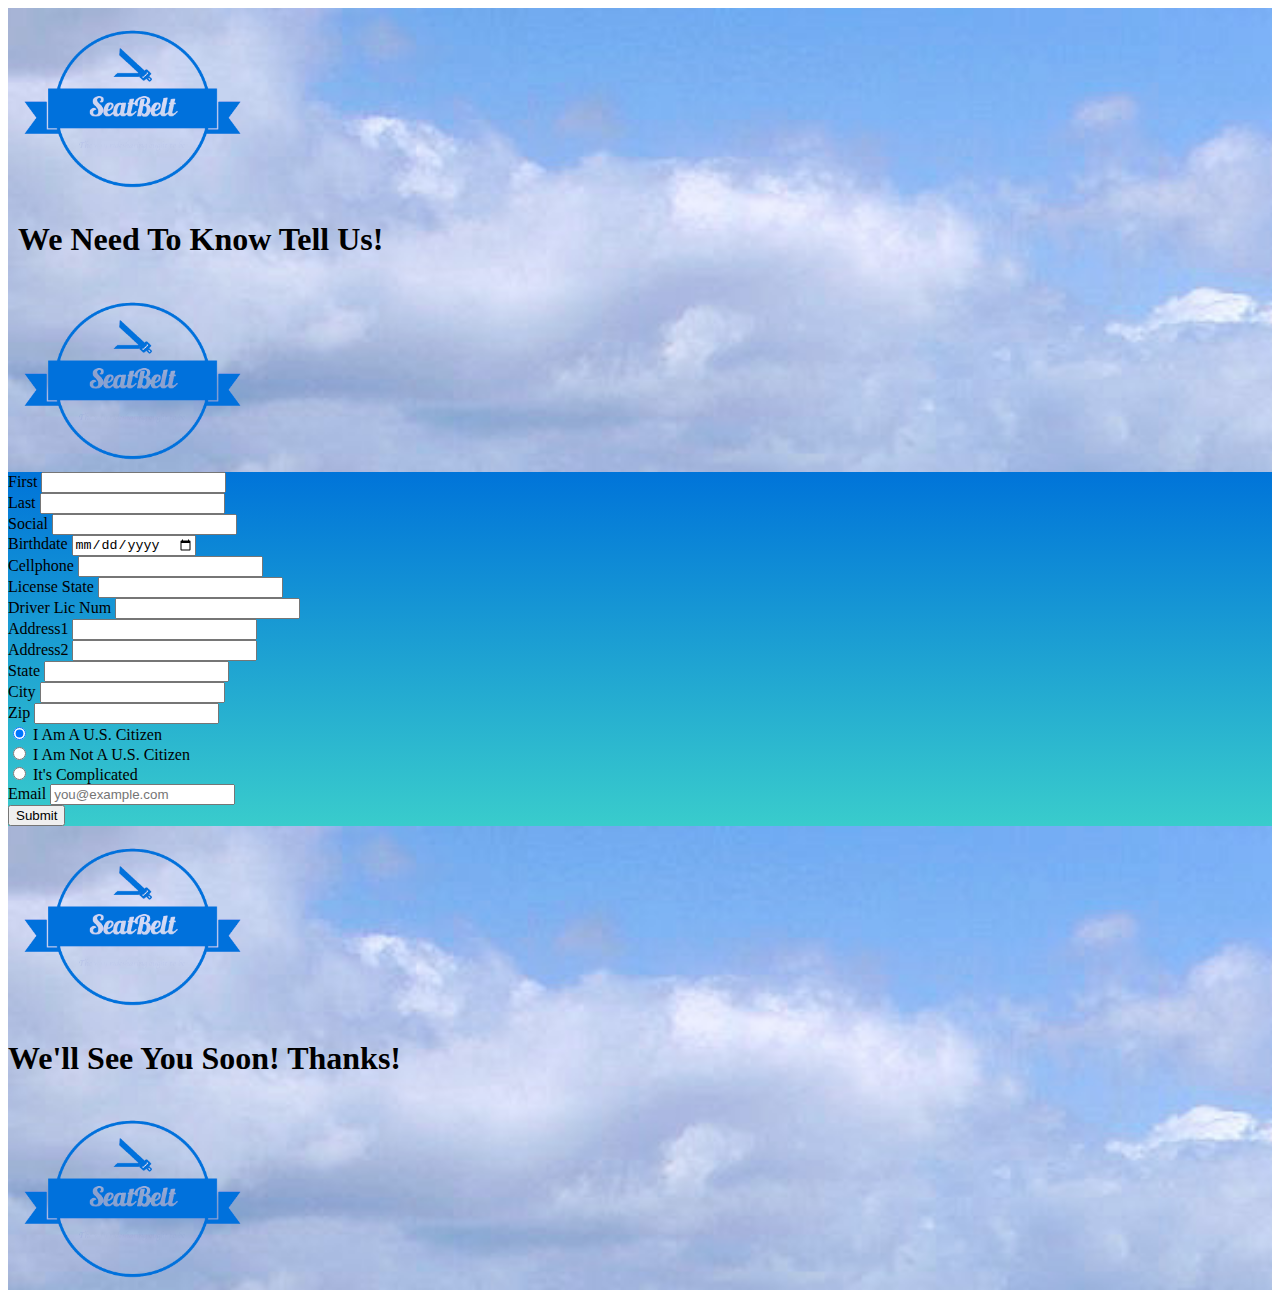
<file: form/gform.html>
<!DOCTYPE html>
<html>
  <head>
    <meta charset="utf-8">
    <head>
      <!-- Required meta tags -->
      <meta charset="utf-8">
      <meta name="viewport" content="width=device-width, initial-scale=1, shrink-to-fit=yes">
      <!-- Font Awesome -->
      <link rel="stylesheet" href="https://cdnjs.cloudflare.com/ajax/libs/font-awesome/4.7.0/css/font-awesome.min.css">
      <!-- Bootstrap CSS -->
      <link rel="stylesheet" href="https://maxcdn.bootstrapcdn.com/bootstrap/4.0.0-alpha.6/css/bootstrap.min.css" integrity="sha384-rwoIResjU2yc3z8GV/NPeZWAv56rSmLldC3R/AZzGRnGxQQKnKkoFVhFQhNUwEyJ" crossorigin="anonymous">
      <link rel="stylesheet" href="formcss.css" />
      <!-- <link rel="stylesheet" href="font-awesome.css" /> -->
      <title></title>
    </head>

    <title></title>
  </head>
  <body>
    <header>
      <div class="container-fluid row navbackground justify-content-around p-2">
        <div class="thumbs image">
          <img src="../img/seatbeltlogo.png" class="image thumbs" alt="">
        </div>
        <div class="content align-self-center" style="margin-left: 10px;">
          <h1 class="display-4"><strong>We Need To Know</strong> Tell Us!</h1>
        </div>
        <div class="thumbs image">
          <img src="../img/seatbeltlogo.png" class="thumbs image" alt="">
        </div>
      </div>

            </header>
    <section class="formsec">
      <div class="container gradient">
      <form action="https://docs.google.com/forms/d/e/1FAIpQLSf6GjI4CKIH80yAFjxkzb5GiOkLt-EntNozeWxAf6r9aQdWkQ/formResponse"
      method="POST" target="_self" onsubmit="">
      <div class="row d-flex flex-wrap">

        <div class="form-group col-sm-6 col-md-4">
          <label for="entry_278586975" class="form-label">First</label>
          <label for="itemView.getDomIdToLabel()" aria-label="(Required field)"></label>
          <input class="form-control" type="text" name="entry.278586975" value="" dir="auto" aria-label="First" aria-required="true" required title="">
        </div>
        <div class="form-group col-sm-6 col-md-4">
          <label for="entry_2106765723" class="form-label">Last</label>
          <label for="itemView.getDomIdToLabel()" aria-label="(Required field)"></label>
          <input class="form-control" type="text" name="entry.2106765723"  value="" dir="auto" aria-label="Last  " aria-required="true" required title="">
        </div>
        <div class="form-group col-sm-4 col-md-4">
          <label class="form-label" for="entry_1398633087">Social</label>
          <label for="itemView.getDomIdToLabel()" aria-label="(Required field)"></label>
          <input class="form-control" type="text" name="entry.1398633087" value="" dir="auto" aria-label="Social  " aria-required="true" required title="">
        </div>
        <div class="form-group col-sm-4 col-lg-3">
          <label class="col-form-label" for="entry_805010280">Birthdate</label>
          <label for="itemView.getDomIdToLabel()" aria-label="(Required field)"></label>
          <input class="form-control" type="date" name="entry.805010280" value="1/2/3456" dir="auto" aria-label="Birthdate " aria-required="true" required title="">
        </div>
        <div class="form-group col-sm-4 col-lg-3">
          <label class="col-form-label" for="entry_1558944169">Cellphone</label>
          <label for="itemView.getDomIdToLabel()" aria-label="(Required field)"></label>
          <input class="form-control" type="text" name="entry.1558944169" value="" dir="auto" aria-label="Cellphone  " aria-required="true" required title="">
        </div>
        <div class="form-group col-sm-4 col-lg-3">
          <label for="entry_284597631">License State</label>
          <label for="itemView.getDomIdToLabel()" aria-label="(Required field)"></label>
          <input class="form-control" type="text" name="entry.284597631" value="" dir="auto" aria-label="License State  " aria-required="true" required title="">
        </div>
        <div class="form-group col-sm-4 col-lg-3">
          <label for="entry_1720836550">Driver Lic Num</label>
          <label for="itemView.getDomIdToLabel()" aria-label="(Required field)"></label>
          <input class="form-control" type="text" name="entry.1720836550" value="" dir="auto" aria-label="Drivers License Number  " aria-required="true" required title="">
        </div>
        <div class="form-group col-sm-4 col-lg-3">
          <label for="entry_143927519">Address1</label>
          <label for="itemView.getDomIdToLabel()" aria-label="(Required field)"></label>
          <input class="form-control" type="text" name="entry.143927519" value="" dir="auto" aria-label="Address1  " aria-required="true" required title="">
        </div>
        <div class="form-group col-sm-4 col-lg-3">
          <label for="entry_1082360600">Address2</label>
          <label for="itemView.getDomIdToLabel()" aria-label="(Required field)"></label>
          <input class="form-control" type="text" name="entry.1082360600" value="" dir="auto" aria-label="Address2  " aria-required="true" required title="">
        </div>
        <div class="form-group col-sm-4 col-lg-3">
          <label for="entry_1960252096">State</label>
          <label for="itemView.getDomIdToLabel()" aria-label="(Required field)"></label>
          <input class="form-control" type="text" name="entry.1960252096" value="" dir="auto" aria-label="State  " aria-required="true" required title="">
        </div>
        <div class="form-group col-sm-4 col-lg-3">
          <label for="entry_160565648">City</label>
          <label for="itemView.getDomIdToLabel()" aria-label="(Required field)"></label>
          <input class="form-control" type="text" name="entry.160565648" value="" dir="auto" aria-label="City  " aria-required="true" required title="">
        </div>
        <div class="form-group col-sm-4 col-lg-3">
          <label for="entry_2005295270">Zip</label>
          <label for="itemView.getDomIdToLabel()" aria-label="(Required field)"></label>
          <input class="form-control" type="text" name="entry.2005295270" value="" dir="auto" aria-label="Zip  " aria-required="true" required title="">
        </div>
        <div class="form-group col-sm-4 col-lg-3">
          <div class="form-check">
            <label class="form-check-label" for="entry_1075293092">
            <input class="form-check-input" type="radio" name="entry.586113451" id="citizenyes" value="yes"checked>
            I Am A U.S. Citizen</label>
          </div>
          <div class="form-check">
            <label class="form-check-label" for="entry_1075293092">
            <input class="form-check-input" type="radio" name="entry.586113451" id="citizenno" value="No">
            I Am Not A U.S. Citizen
            </label>
          </div>
          <div class="form-check">
            <label class="form-check-label" for="entry_1075293092">
            <input class="form-check-input" type="radio" name="entry.586113451" id="citizencomp" value="complicated">
            It's Complicated
            </label>
          </div>
        </div>
        <div class="form-group col-sm-4">
          <label for="entry_1572800029" class="col-sm-4 col-form-label col-form-label-lg">Email</label>
          <input type="email" class="form-control form-control-lg" id="email" placeholder="you@example.com">
        </div>
            <input type="hidden" name="draftResponse" value="[,,&quot;8086663191341572564&quot;]">
            <input type="hidden" name="pageHistory" value="0">
            <input type="hidden" name="fbzx" value="8086663191341572564">
            <label for="emailReceipt" style="display:inline;"></label>
            <input type="submit" name="submit" value="Submit">
        </div>
      </form>
    </div>
      </section>
    <footer class="row justify-content-around navbackground">
      <div class="image thumbs">
        <img src="../img/seatbeltlogo.png" class="thumbs" />
      </div>
      <div class="content text-center d-flex align-items-center">
        <h1 class="display-3">We'll See You Soon! Thanks!</h1>
      </div>
      <div class="image thumbs">
        <img src="../img/seatbeltlogo.png" class="thumbs" />
      </div>
    </footer>



</body>
</html>
</file>
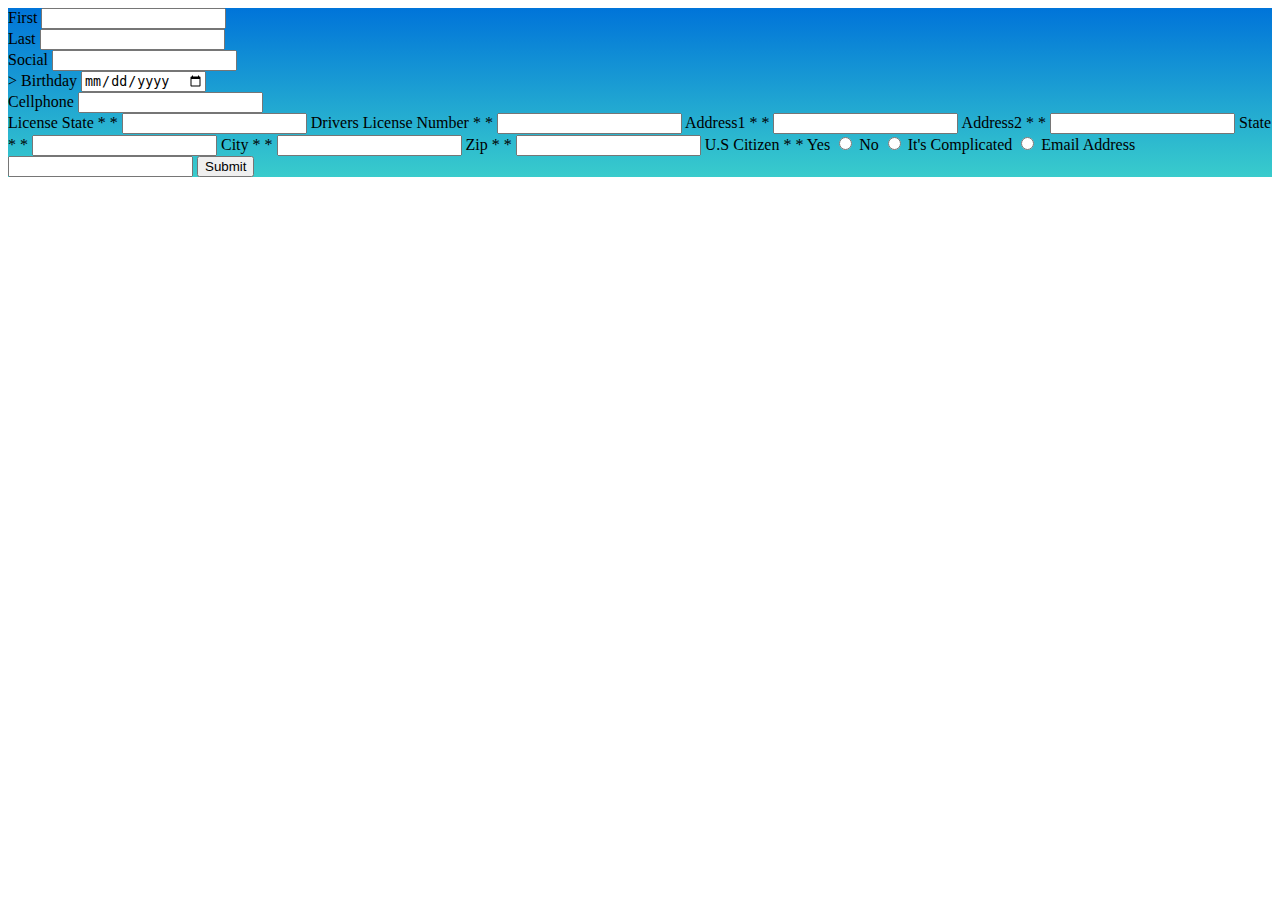
<file: form/oldgform.html>
<!DOCTYPE html>
<html>
  <head>
    <meta charset="utf-8">
    <head>
      <!-- Required meta tags -->
      <meta charset="utf-8">
      <meta name="viewport" content="width=device-width, initial-scale=1, shrink-to-fit=no">
      <!-- Font Awesome -->
      <link rel="stylesheet" href="https://cdnjs.cloudflare.com/ajax/libs/font-awesome/4.7.0/css/font-awesome.min.css">
      <!-- Bootstrap CSS -->
      <link rel="stylesheet" href="https://maxcdn.bootstrapcdn.com/bootstrap/4.0.0-alpha.6/css/bootstrap.min.css" integrity="sha384-rwoIResjU2yc3z8GV/NPeZWAv56rSmLldC3R/AZzGRnGxQQKnKkoFVhFQhNUwEyJ" crossorigin="anonymous">
      <link rel="stylesheet" href="formcss.css" />
      <!-- <link rel="stylesheet" href="font-awesome.css" /> -->
      <title></title>
    </head>

    <title></title>
  </head>
  <body>
    <div class="container gradient">
      <div class="row flex-wrap">
    <form action="https://docs.google.com/forms/d/e/1FAIpQLSf6GjI4CKIH80yAFjxkzb5GiOkLt-EntNozeWxAf6r9aQdWkQ/formResponse"
method="POST" target="_self" onsubmit="">

      <div class="form-group col-4 col-sm-3">
        <label for="entry_278586975" class="form-label">First</label>
        <label for="itemView.getDomIdToLabel()" aria-label="(Required field)"></label>
        <input class="form-control" type="text" name="entry.278586975" value="" dir="auto" aria-label="First" aria-required="true" required title="">
      </div>
      <div class="form-group col-4 col-sm-3">
        <label for="entry_2106765723" class="form-label">Last</label>
        <label for="itemView.getDomIdToLabel()" aria-label="(Required field)"></label>
        <input class="form-control" type="text" name="entry.2106765723"  value="" dir="auto"
        aria-label="Last  " aria-required="true" required title="">
      </div>
      <div class="form-group col-4 col-sm-3">
        <label class="form-label" for="entry_1398633087">Social</label>
        <label for="itemView.getDomIdToLabel()" aria-label="(Required field)"></label>
        <input class="form-control" type="text" name="entry.1398633087" value="" dir="auto"
        aria-label="Social  " aria-required="true" required title="">
      </div>
      <div class="form-group col-4 col-sm-3">>
          <label class="col-form-label" for="entry_805010280">Birthday</label>
          <label for="itemView.getDomIdToLabel()" aria-label="(Required field)"></label>
          <input class="form-control" type="date" value="1/2/3456" id="birthdate" />
        </div>
        <div class="form-group col-4 col-sm-3">
          <label class="col-form-label" for="entry_1558944169">Cellphone</label>
          <label for="itemView.getDomIdToLabel()" aria-label="(Required field)"></label>
          <input class="form-conrol" type="text" name="entry.1558944169" value="" dir="auto"
          aria-label="Cellphone  " aria-required="true" required title="">
        </div>
      <div class="form-group col-4 col-sm-3"
      </div>
    </div>





  <label for="entry_284597631">License State * *</label>
  <label for="itemView.getDomIdToLabel()" aria-label="(Required field)"></label>
  <input type="text" name="entry.284597631" value="" dir="auto"
  aria-label="License State  " aria-required="true" required title="">
  <label for="entry_1720836550">Drivers License Number * *</label>
  <label for="itemView.getDomIdToLabel()"
  aria-label="(Required field)"></label>
  <input type="text" name="entry.1720836550" value="" dir="auto"
  aria-label="Drivers License Number  " aria-required="true" required title="">
  <label for="entry_143927519">Address1 * *</label>
  <label for="itemView.getDomIdToLabel()" aria-label="(Required field)"></label>
  <input type="text" name="entry.143927519" value="" dir="auto"
  aria-label="Address1  " aria-required="true" required title="">
  <label for="entry_1082360600">Address2 * *</label>
  <label for="itemView.getDomIdToLabel()" aria-label="(Required field)"></label>
  <input type="text" name="entry.1082360600" value="" dir="auto"
  aria-label="Address2  " aria-required="true" required title="">
  <label for="entry_1960252096">State * *</label>
  <label for="itemView.getDomIdToLabel()" aria-label="(Required field)"></label>
  <input type="text" name="entry.1960252096" value="" dir="auto"
  aria-label="State  " aria-required="true" required title="">
  <label for="entry_160565648">City * *</label>
  <label for="itemView.getDomIdToLabel()" aria-label="(Required field)"></label>
  <input type="text" name="entry.160565648" value="" dir="auto"
  aria-label="City  " aria-required="true" required title="">
  <label for="entry_2005295270">Zip * *</label>
  <label for="itemView.getDomIdToLabel()" aria-label="(Required field)"></label>
  <input type="text" name="entry.2005295270" value="" dir="auto"
  aria-label="Zip  " aria-required="true" required title="">
  <label for="entry_1075293092">U.S Citizen * *</label>
  <label for="itemView.getDomIdToLabel()" aria-label="(Required field)"></label>
  <label>Yes</label>
  <input type="radio" name="entry.586113451" value="Yes" role="radio"
  aria-label="Yes" required aria-required="true">
  <label>No</label>
  <input type="radio" name="entry.586113451" value="No" role="radio"
  aria-label="No" required aria-required="true">
  <label>It&apos;s Complicated</label>
  <input type="radio" name="entry.586113451"
  value="It&apos;s Complicated" role="radio" aria-label="It&apos;s Complicated"
  required aria-required="true">
  <label for="entry_1572800029">Email Address</label>
  <input type="text" name="entry.1572800029" value=""
  dir="auto" aria-label="Email Address  " title="">
  <input type="hidden" name="draftResponse" value="[,,&quot;8086663191341572564&quot;]
">
  <input type="hidden" name="pageHistory" value="0">
  <input type="hidden" name="fbzx" value="8086663191341572564">
  <label for="emailReceipt" style="display:inline;"></label>
  <input type="submit" name="submit" value="Submit">
</form>
  </body>
</html>
</file>
<file: form/formcss.css>
/*.form-group :first-child{
  margin-top: 5px;
  margin-bottom: 5px;
}*/
html{
  display:
}

footer{
  height: 30ems;

}
.gradient{

  background:linear-gradient(180deg, #0074D9, #39CCCC);
}

.gradient2{
  background:linear-gradient(90deg, #0074D9, #39CCCC);
}

.infolabel{
  border: 3px solid black;
  display: flex;

  }
.navbackground{
  background: url(../img/headerpic.jpg);
  background-repeat: no-repeat;
  background-size: cover;
}

.thumbs{
  height: 12em;
  width: 16em;
}

.formsec{
  background: url(../img/driver.jpg);
  background-size:cover;
}
</file>
